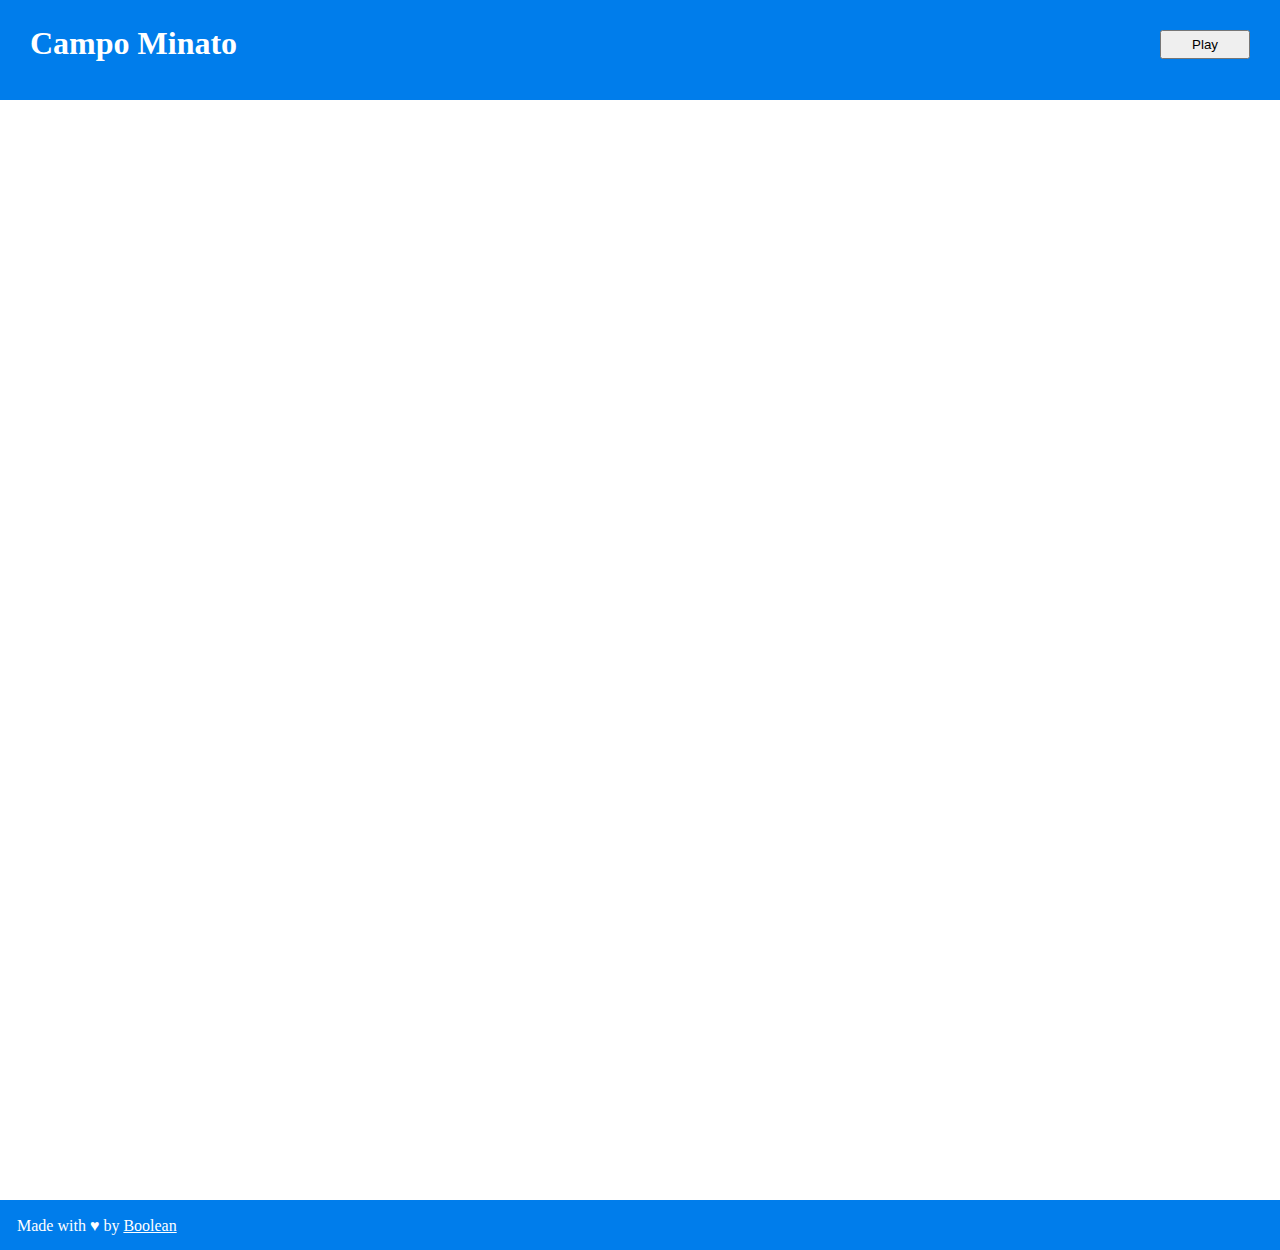
<file: index.html>
<!DOCTYPE html>
<html lang="it">
    <head>
        <meta charset="UTF-8">
        <meta http-equiv="X-UA-Compatible" content="IE=edge">
        <meta name="viewport" content="width=device-width, initial-scale=1.0">
        <link rel="stylesheet" href="./css/style.css">
        <title>Document</title>
    </head>
    <body>
        <!--header-->
        <header>
            <h1>Campo Minato</h1>
            
            <!--button-->
            <button id="btn" type="button">Play</button>
        </header>
        
        <!--main-->
        <main>
            <!--griglia-->
            <div id="grid"></div>  
        </main>

        <!--footer-->
        <footer>
            <div class="cont-footer">
                Made with &hearts; by <a href="#" style="color: white;">Boolean</a>
            </div>
        </footer>
        
        <script type="text/javascript" src="./js/script.js"></script>
    </body>
</html>
</file>
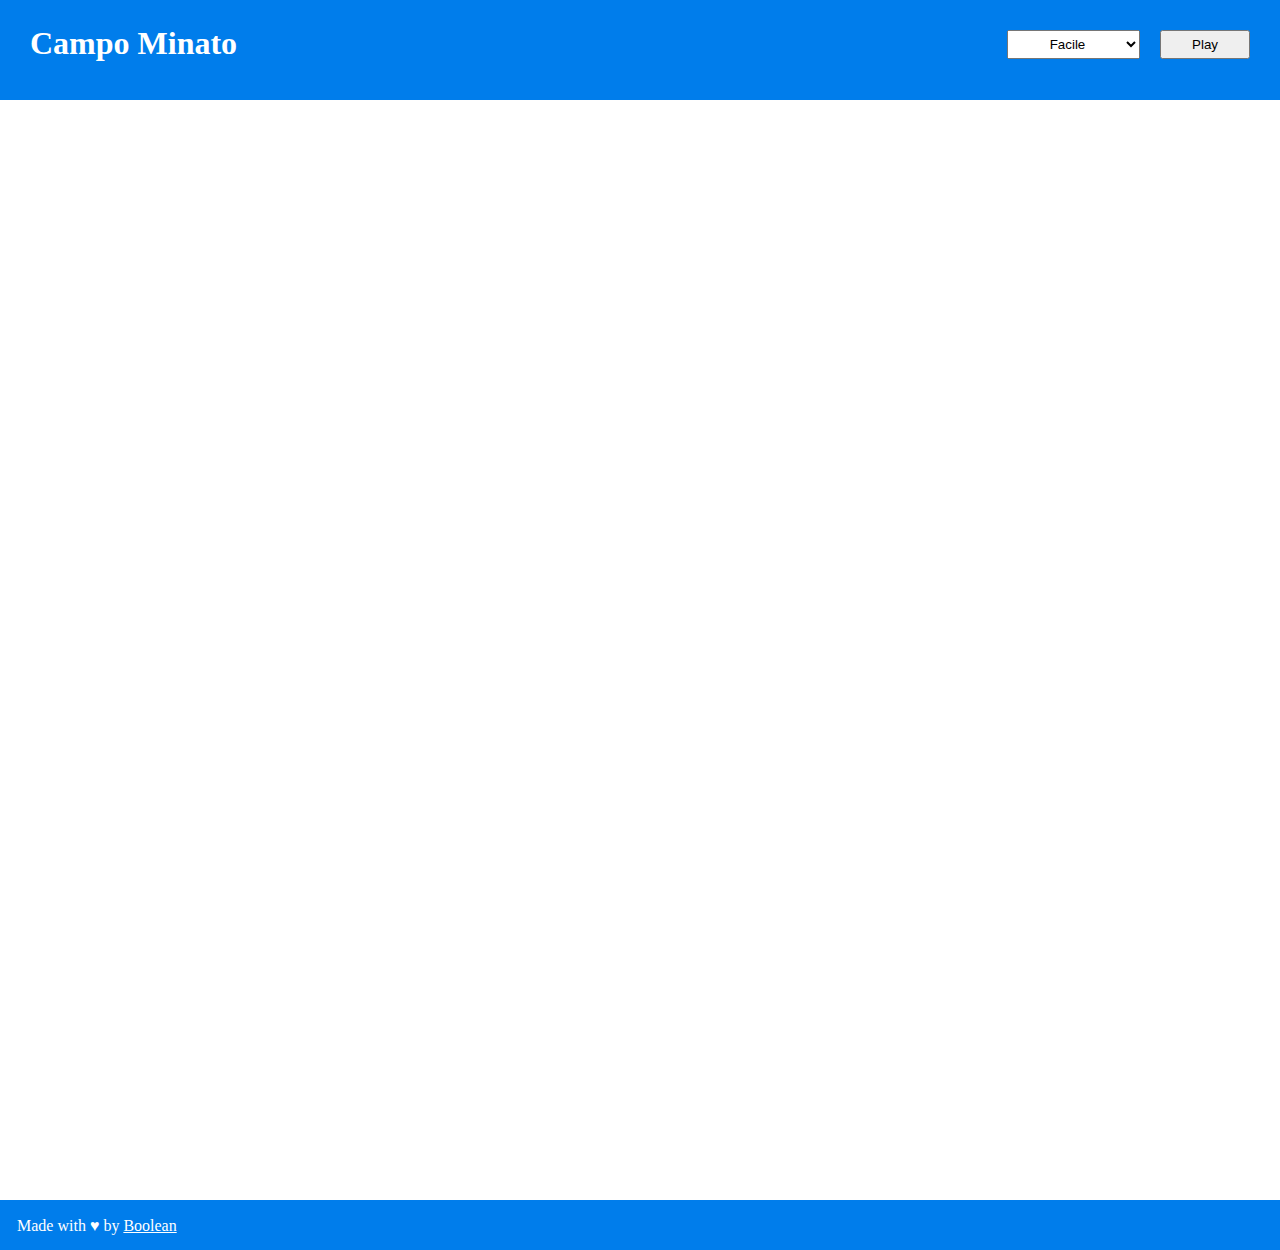
<file: BONUS/index.html>
<!DOCTYPE html>
<html lang="it">
    <head>
        <meta charset="UTF-8">
        <meta http-equiv="X-UA-Compatible" content="IE=edge">
        <meta name="viewport" content="width=device-width, initial-scale=1.0">
        <link rel="stylesheet" href="./css/style.css">
        <title>Document</title>
    </head>
    <body>
        <!--header-->
        <header>
            <h1>Campo Minato</h1>
            
            <!--select-->
            <select name="difficulty" id="difficulty">
                <option value="1">Facile</option>
                <option value="2">Normale</option>
                <option value="3">Difficile</option>
            </select>
            
            <!--button-->
            <button id="btn" type="button">Play</button>
        </header>
        
        <!--main-->
        <main>
            <!--griglia-->
            <div id="grid"></div>  
        </main>

        <!--footer-->
        <footer>
            <div class="cont-footer">
                Made with &hearts; by <a href="#" style="color: white;">Boolean</a>
            </div>
        </footer>
        
        <script type="text/javascript" src="./js/script.js"></script>
    </body>
</html>
</file>
<file: css/style.css>
*{
    margin: 0;
    padding: 0;
    box-sizing: border-box;
}

/*header*/
header{
    height: 100px;
    width: 100vw;
    position: relative;
    background-color: rgb(0, 125, 235);
}

h1{
    position: absolute;
    top: 25px;
    left: 30px;
    color: white;
}

/*button*/
#btn{
    padding: 5px 30px;
    position: absolute;
    top: 30px;
    right: 30px;
}

.none{
    display: none;
}


/*main*/
main{
    display: flex;
    justify-content: center;
    align-items: center;
    margin-top: 50px;
}

#grid{
    display: flex;
    flex-wrap: wrap;
    width: 1000px;
    height: 1000px;
}

.square{
    width: calc(100% / 10);
    height: calc(100% / 10);
    background-color: aqua;
    border: 2px solid white;
    display: flex;
    justify-content: center;
    align-items: center;
}

.clicked{
    background-color: blue;
}

/*footer*/
footer{
    background-color: rgb(0, 125, 235);
    height: 50px;
    width: 100vw;
    margin-top: 50px;
    padding: 17px;
    color: white;
}
</file>
<file: BONUS/css/style.css>
*{
    margin: 0;
    padding: 0;
    box-sizing: border-box;
}

/*header*/
header{
    height: 100px;
    width: 100vw;
    position: relative;
    background-color: rgb(0, 125, 235);
}

h1{
    position: absolute;
    top: 25px;
    left: 30px;
    color: white;
}

/*select*/
#difficulty{
    position: absolute;
    padding: 5px 30px;
    position: absolute;
    top: 30px;
    right: 140px;
    text-align: center;
    cursor: pointer;
}

/*button*/
#btn{
    padding: 5px 30px;
    position: absolute;
    top: 30px;
    right: 30px;
    cursor: pointer;
}

/*main*/
main{
    display: flex;
    justify-content: center;
    align-items: center;
    margin-top: 50px;
}

#grid{
    display: flex;
    flex-wrap: wrap;
    width: 1000px;
    height: 1000px;
}

.square1, .square2, .square3{
    background-color: aqua;
    border: 2px solid white;
    display: flex;
    justify-content: center;
    align-items: center;
}

.square1{
    width: calc(100% / 10);
    height: calc(100% / 10);
}

.square2{
    width: calc(100% / 9);
    height: calc(100% / 9);
}

.square3{
    width: calc(100% / 7);
    height: calc(100% / 7);
}

.clicked{
    background-color: blue;
}

/*footer*/
footer{
    background-color: rgb(0, 125, 235);
    height: 50px;
    width: 100vw;
    margin-top: 50px;
    padding: 17px;
    color: white;
}
</file>
